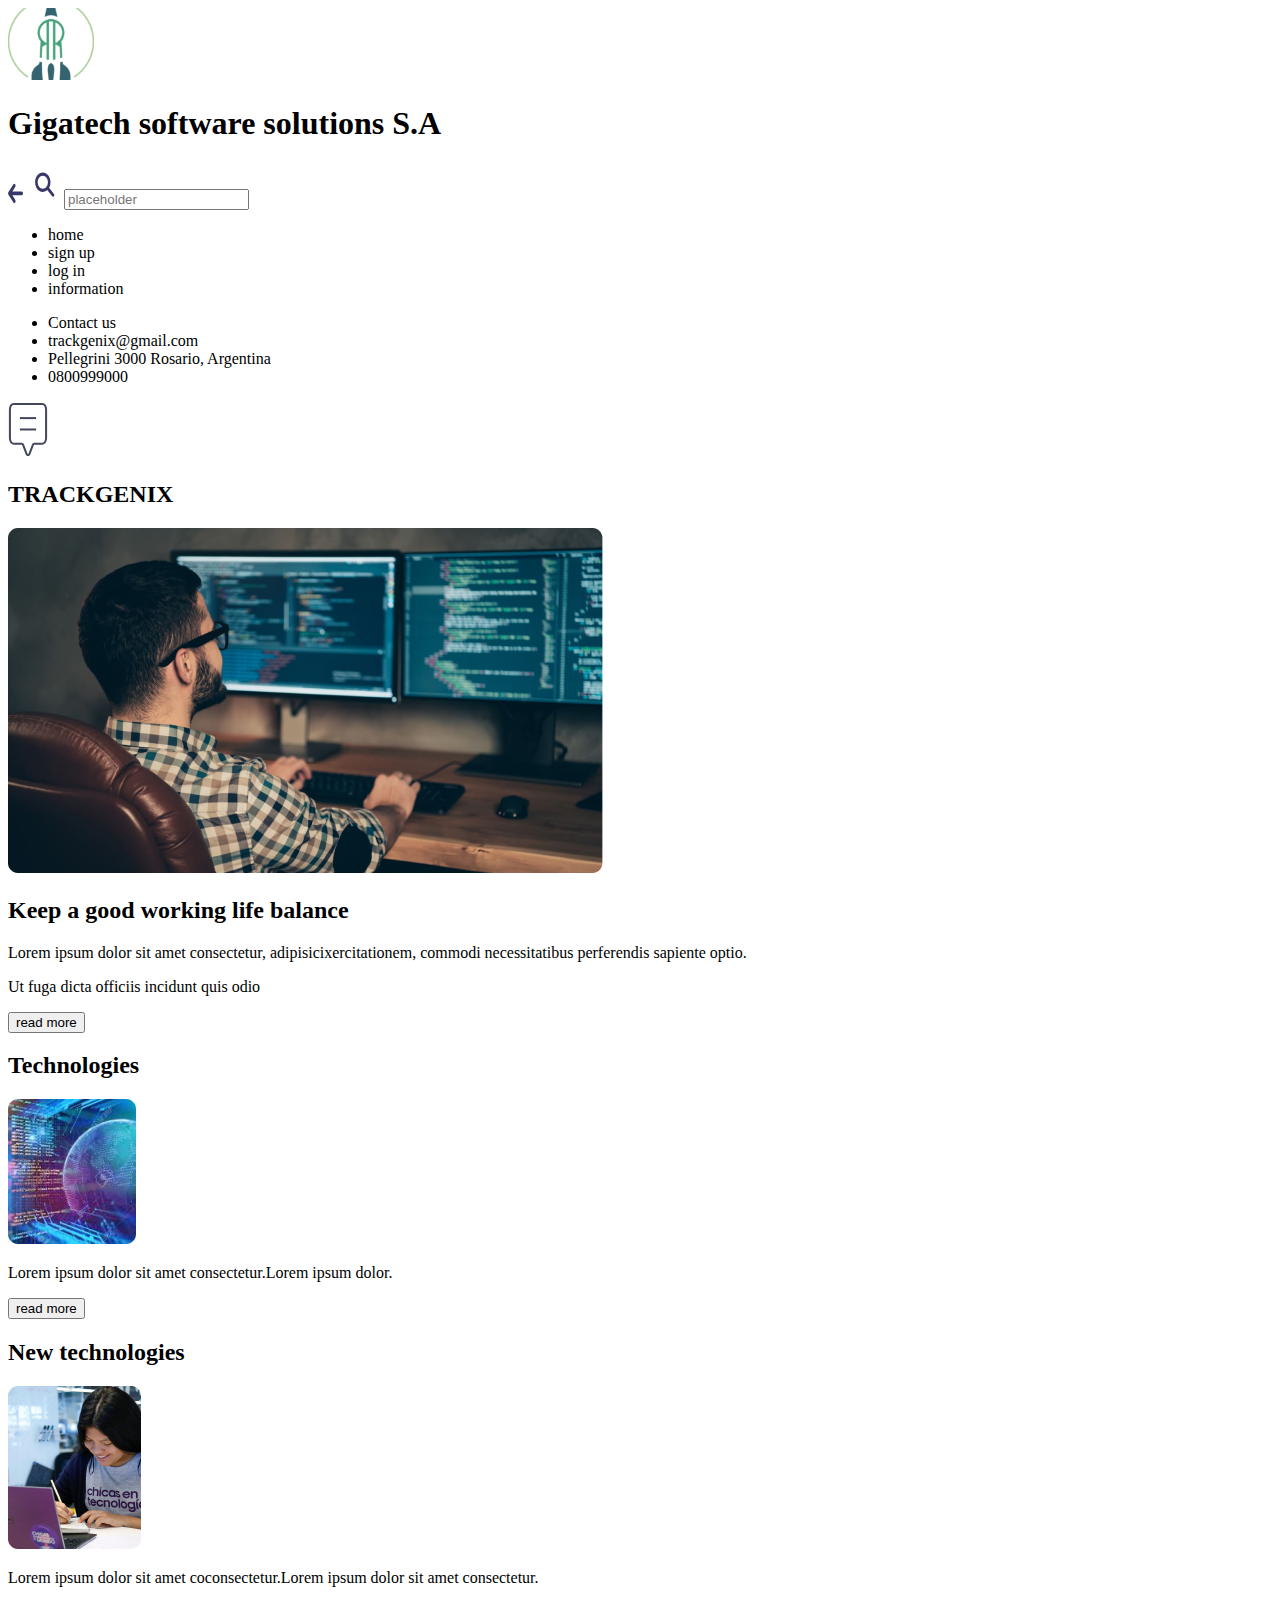
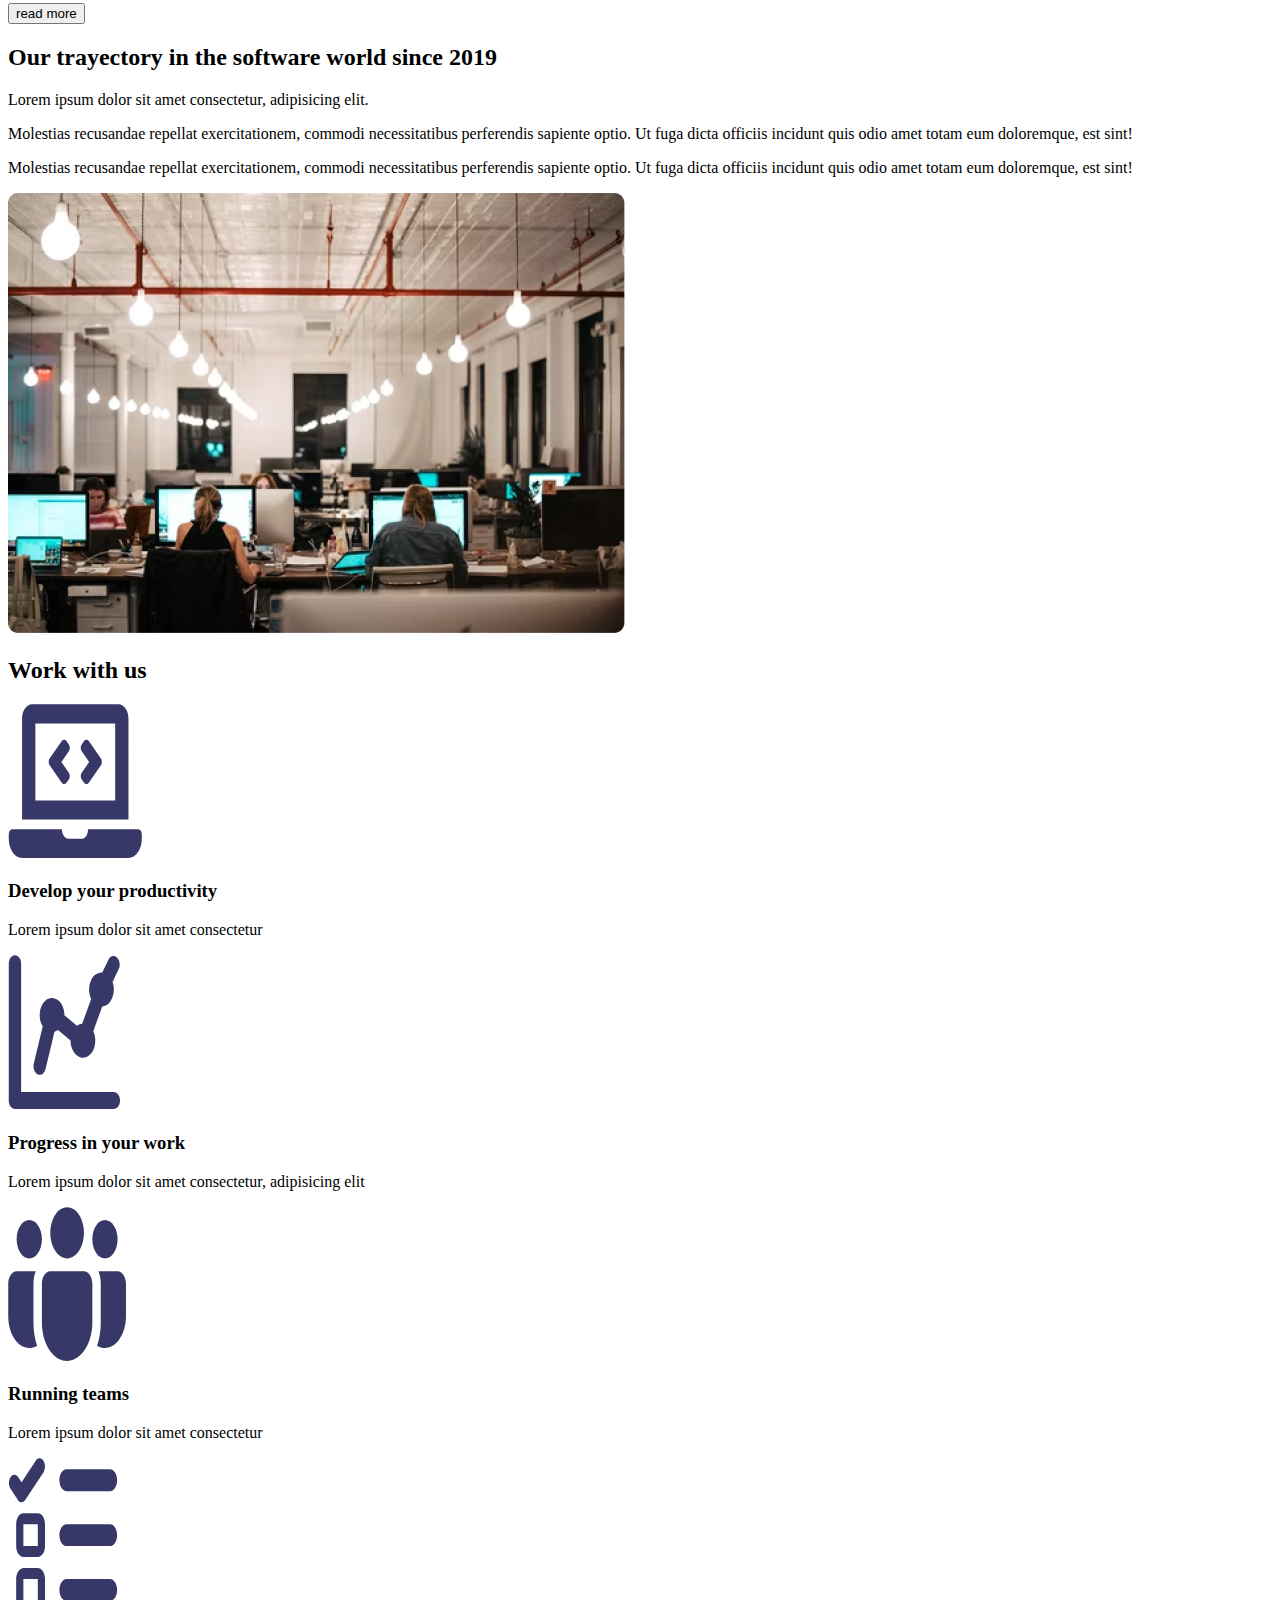
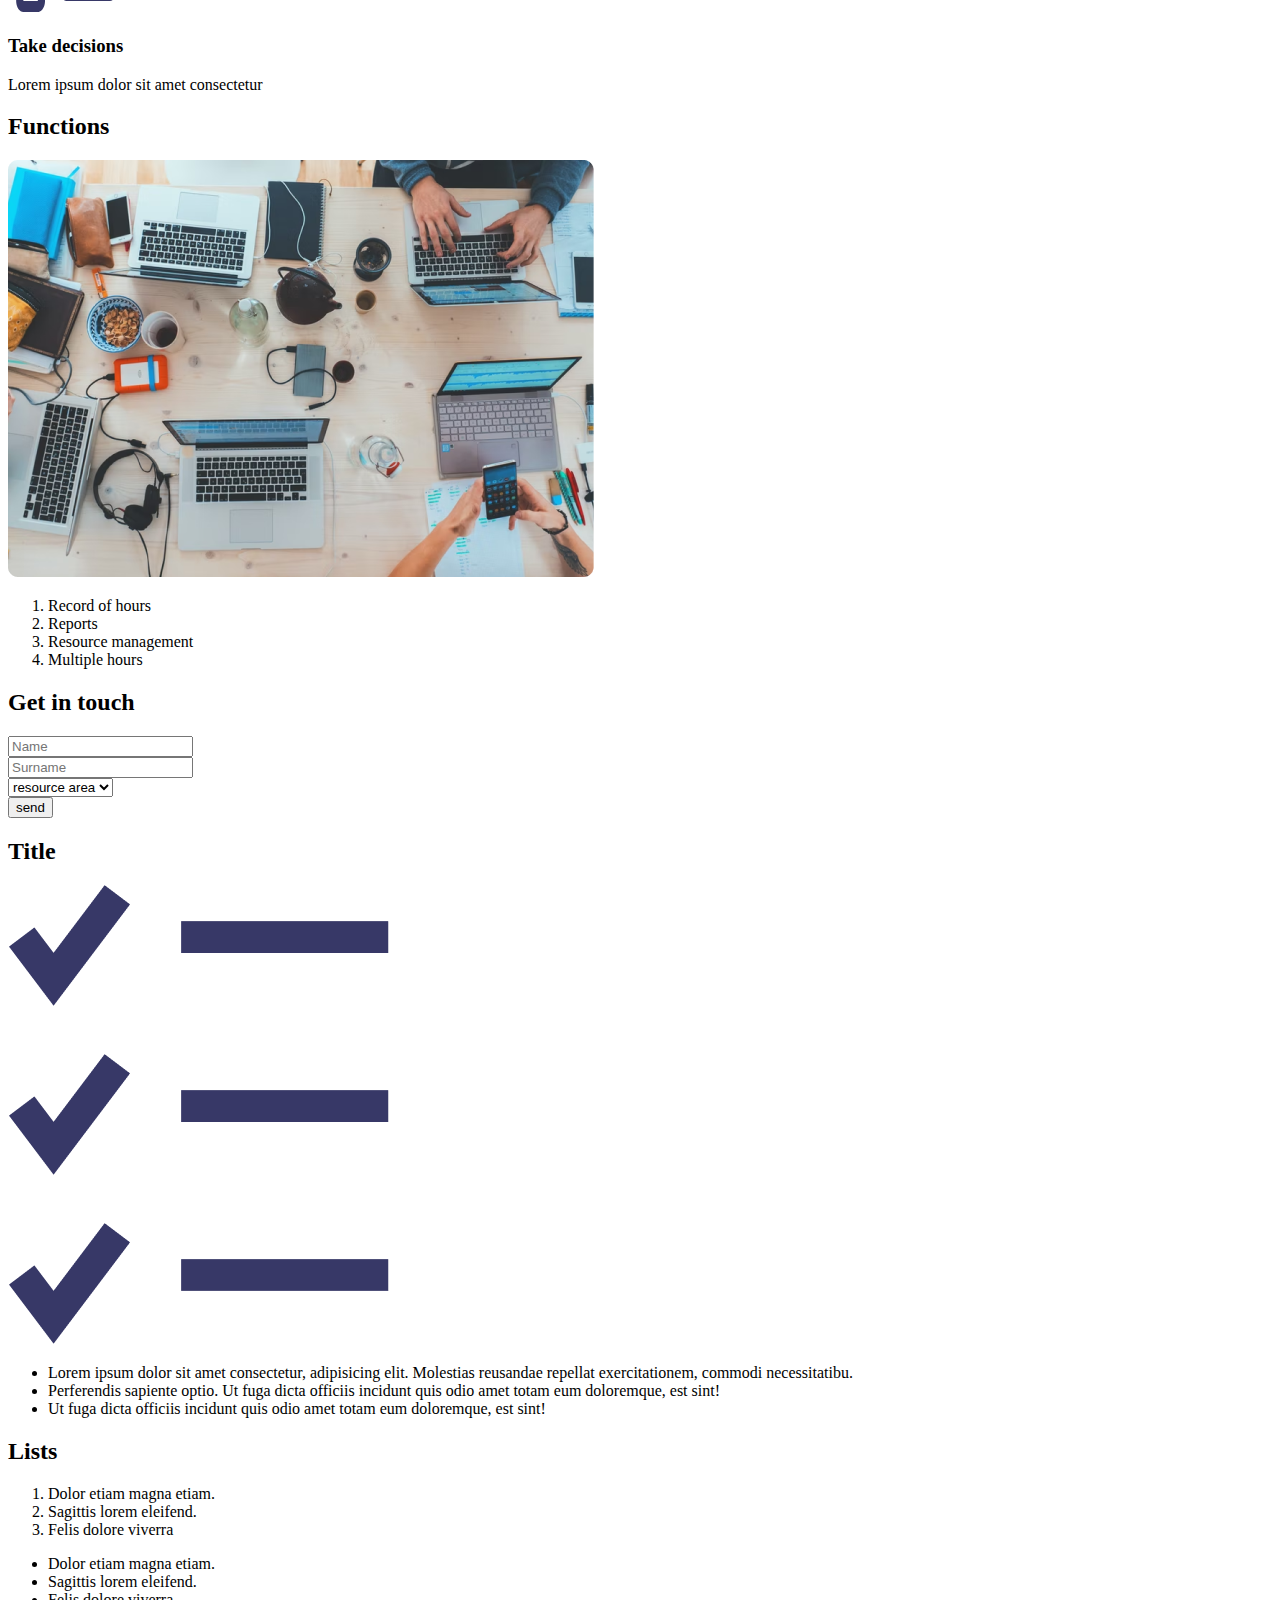
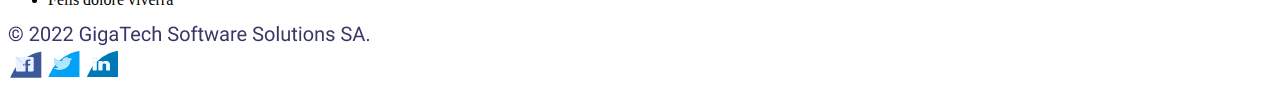
<file: Semana-01/Index.html>
<!DOCTYPE html>
<html lang="en">
<head>
    <meta charset="UTF-8">
    <meta http-equiv="X-UA-Compatible" content="IE=edge">
    <meta name="description" content="Trackgenix app landing page">
    <title>TRACKGENIX</title>
</head>
<body>
    <div>
        <img src="Assets/Logo-1.svg" alt="Gigatech logo">
        <header><H1>Gigatech software solutions S.A</H1>
        </header>        
    </div>
    <aside>
        <img src="Assets/Icon6 - html.svg" alt="Arrow icon">
        <img src="Assets/Icon7 - html.svg" alt="Search icon">
        <input type="text" placeholder="placeholder">
        <div>
            <ul>
                <li>home</li>
                <li>sign up</li>
                <li>log in</li>
                <li>information</li>
            </ul>
        </div>
        <div>
            <ul>
                <li>Contact us</li>
                <li>trackgenix@gmail.com</li>
                <li>Pellegrini 3000 Rosario, Argentina</li>
                <li>0800999000</li>
            </ul>
        </div>
    </aside> 
    <img src="Assets/Icon8 - html.svg" alt="Message icon">
    <h2>TRACKGENIX</h2>
    <main>
        <section>
            <img src="Assets/IMG-1- html.png" alt="Man programming image">
            <h2>Keep a good working life balance</h2>
            <p>Lorem ipsum dolor sit amet consectetur, adipisicixercitationem, commodi necessitatibus perferendis sapiente optio.</p>
            <p>Ut fuga dicta officiis incidunt quis odio</p>
            <button>read more</button>
            <div>
                <span>
                    <h2>Technologies</h2>
                    <img src="Assets/IMG2- html.png" alt="Digital world image">
                    <p>Lorem ipsum dolor sit amet consectetur.Lorem ipsum dolor.</p>
                    <button>read more</button>
                </span>
                <span>
                    <h2>New technologies</h2>
                    <img src="Assets/IMG3- html.png" alt="Girl working image">
                    <p>Lorem ipsum dolor sit amet coconsectetur.Lorem ipsum dolor sit amet consectetur.</p>
                    <button>read more</button>
                </span>
            </div>
        </section>
        <section>
                <h2>Our trayectory in the software world since 2019</h2>
                <p>Lorem ipsum dolor sit amet consectetur, adipisicing elit.</p>
                <p>Molestias recusandae repellat exercitationem, commodi necessitatibus perferendis sapiente optio. Ut fuga dicta officiis incidunt quis odio amet totam eum doloremque, est sint!</p>
                <p>Molestias recusandae repellat exercitationem, commodi necessitatibus perferendis sapiente optio. Ut fuga dicta officiis incidunt quis odio amet totam eum doloremque, est sint!</p>
                <img src="Assets/IMG4- html.png" alt="Working place image"> 
        </section>
        <section>
            <h2>Work with us</h2>
                    <span>
                        <img src="Assets/Icon2 - html.svg" alt="Computer icon">
                        <h3>Develop your productivity</h3>                    
                        <p>Lorem ipsum dolor sit amet consectetur</p>
                        <img src="Assets/icon3 - html.svg" alt="Progress icon">
                        <h3>Progress in your work</h3>
                        <p>Lorem ipsum dolor sit amet consectetur, adipisicing elit</p>
                    </span>
                    <span>
                        <img src="Assets/icon4 - html.svg" alt="Team icon">
                        <h3>Running teams</h3>
                        <p>Lorem ipsum dolor sit amet consectetur</p>
                        <img src="Assets/Icon5 - html.svg" alt="List icon">
                        <h3>Take decisions</h3>
                        <p>Lorem ipsum dolor sit amet consectetur</p>
                    </span>
        </section>
        <section>
            <h2>Functions</h2>
            <span>
                <img src="Assets/IMG5- html.png" alt="Work meeting image">
            </span>
            <span>
                <ol>
                    <li>Record of hours</li>
                    <li>Reports</li>
                    <li>Resource management</li>
                    <li>Multiple hours</li>
                </ol>
            </span>
        </section>
        <section>
            <h2>Get in touch</h2>
        </section>
        <section>
            <div>
                <input type="text" placeholder="Name">
            </div>
            <div>
                <input type="text" placeholder="Surname">
            </div>
            <div>
                <label for="resource area"></label>
                <select>
                    <option value="resource area">resource area</option>
                </select>
            </div>
                <button>send</button>
        </section>
        <section>
            <h2>Title</h2>
            <span>
                <div>
                    <img src="Assets/IMG6- html.png" alt="IMG6- html.png">
                </div>
            </span>
            <span>
                <ul>
                    <li>Lorem ipsum dolor sit amet consectetur, adipisicing elit.
                        Molestias reusandae repellat exercitationem, commodi necessitatibu.</li>
                    <li>Perferendis sapiente optio. Ut fuga dicta officiis incidunt quis
                        odio amet totam eum doloremque, est sint!</li>
                    <li>Ut fuga dicta officiis incidunt quis odio amet totam eum doloremque, est sint!</li>                  
                </ul>
            </span>
        </section>
        <section>
            <h2>Lists</h2>
            <span>
                <ol>
                    <li>Dolor etiam magna etiam.</li>
                    <li>Sagittis lorem eleifend.</li>
                    <li>Felis dolore viverra</li>
                </ol>
            </span>
            <span>
                <ul>
                    <li>Dolor etiam magna etiam.</li>
                    <li>Sagittis lorem eleifend.</li>
                    <li>Felis dolore viverra</li>
                </ul>
            </span>
        </section>
    </main>
</body>
<footer>
    <img src="Assets/IMG8- html.png" alt="Gigatech logo">
    <div>
        <img src="Assets/Icon9 - html.svg" alt="Facebook icon">
        <img src="Assets/Icon10 - html.svg" alt="Twitter icon">
        <img src="Assets/Icon11 - html.svg" alt="Linkedin icon">
    </div>
</footer> 
</html>
</file>
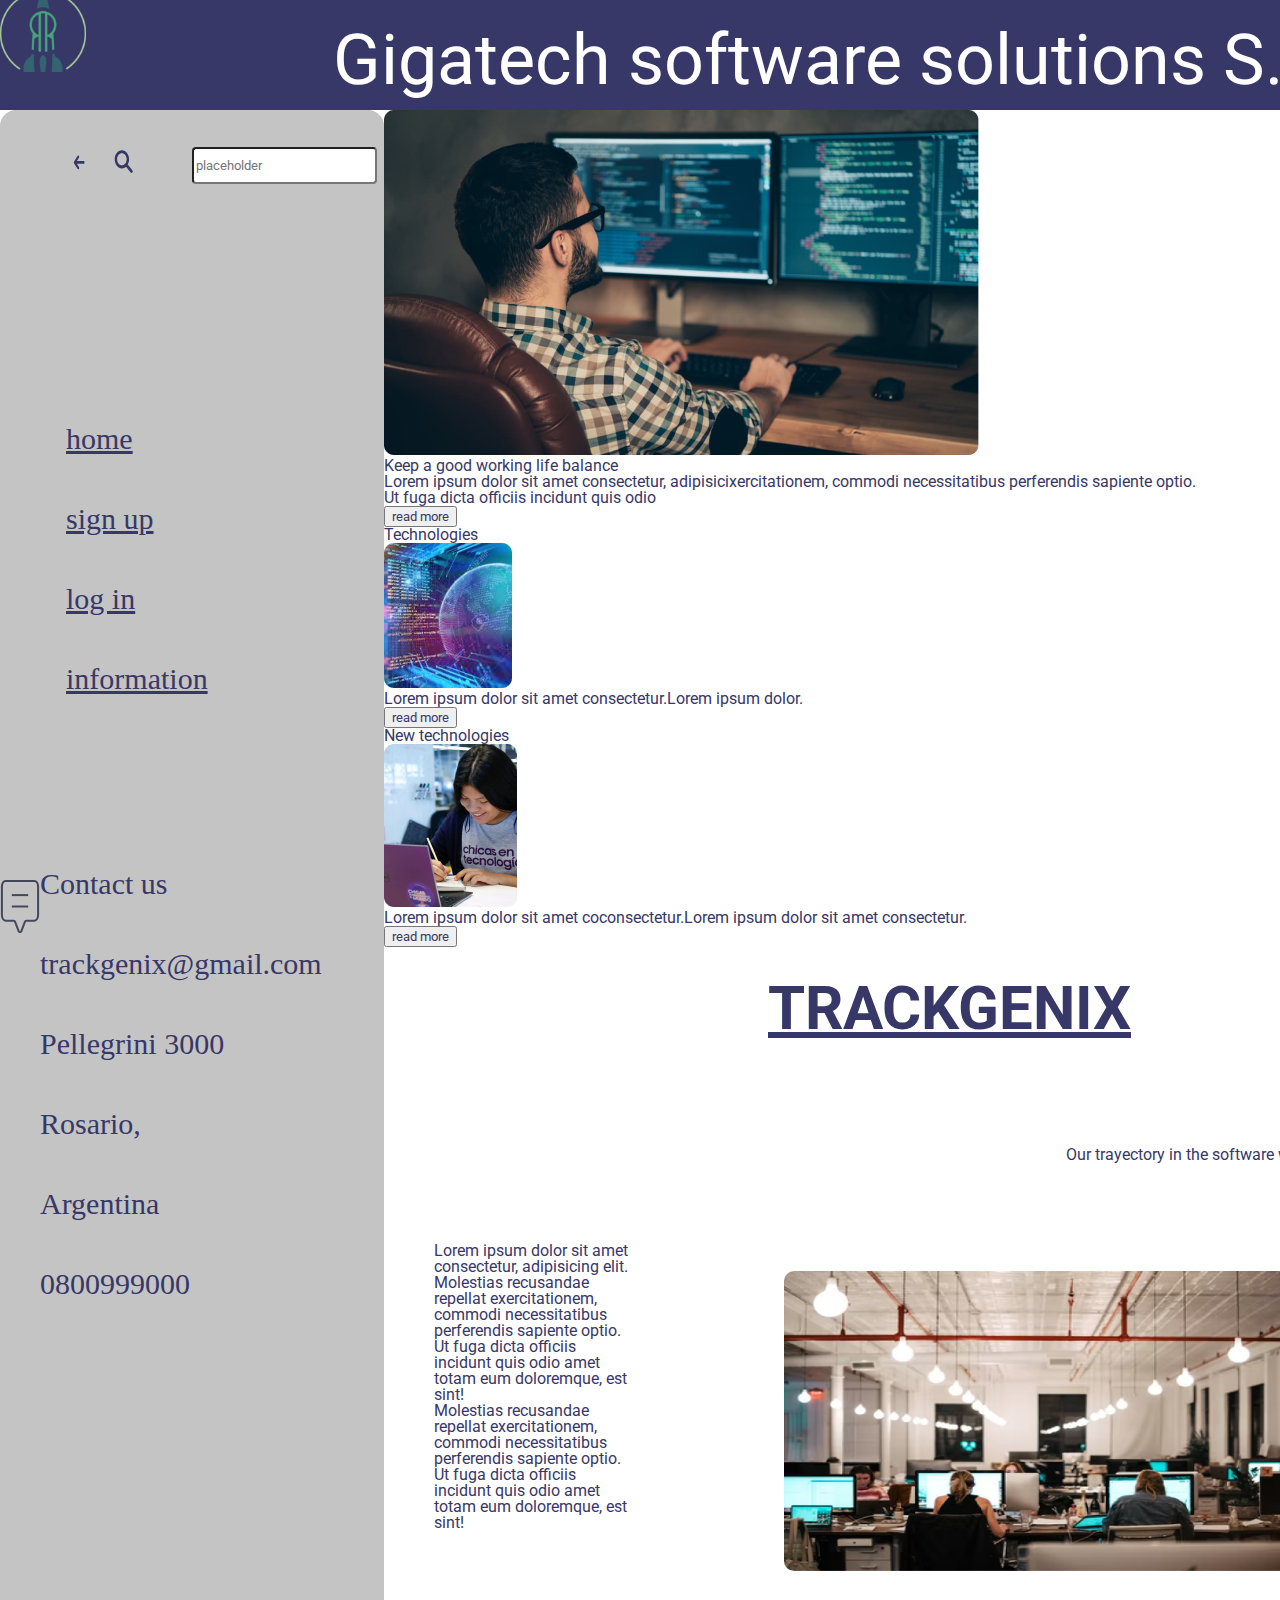
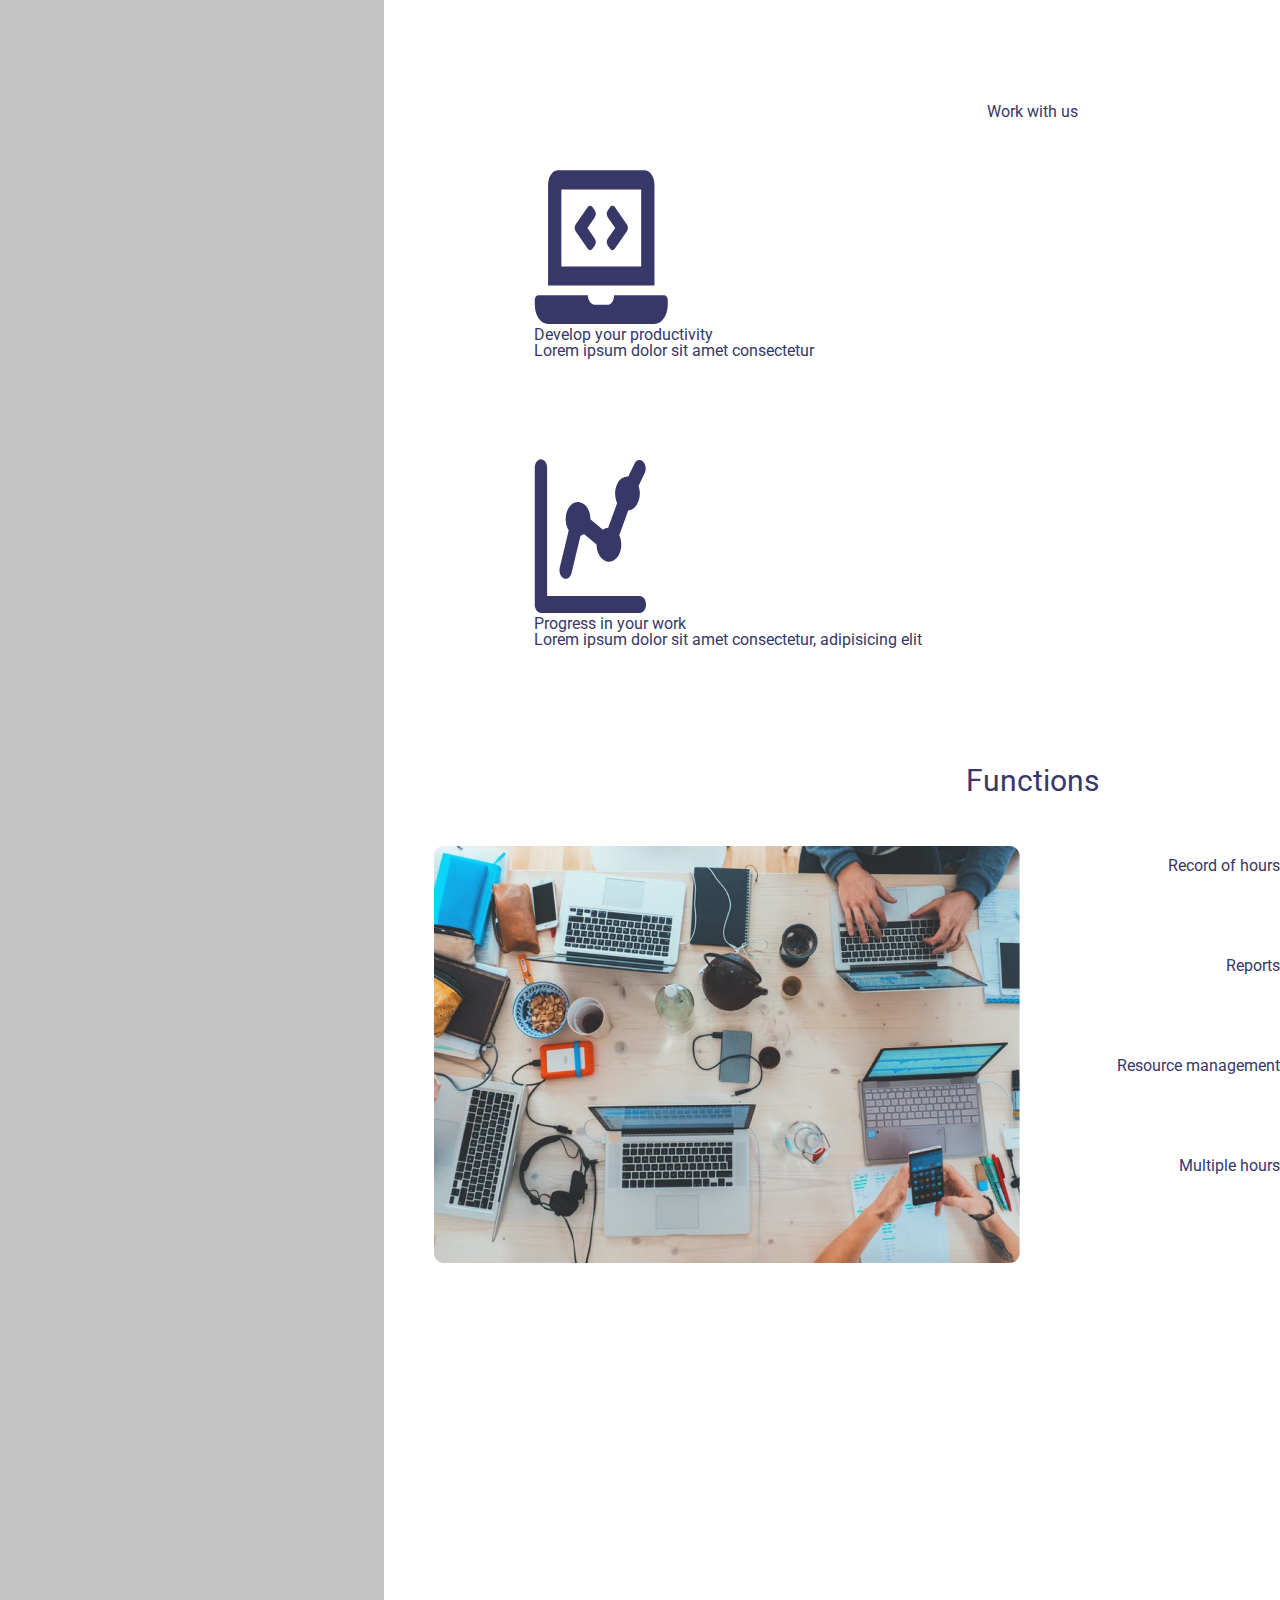
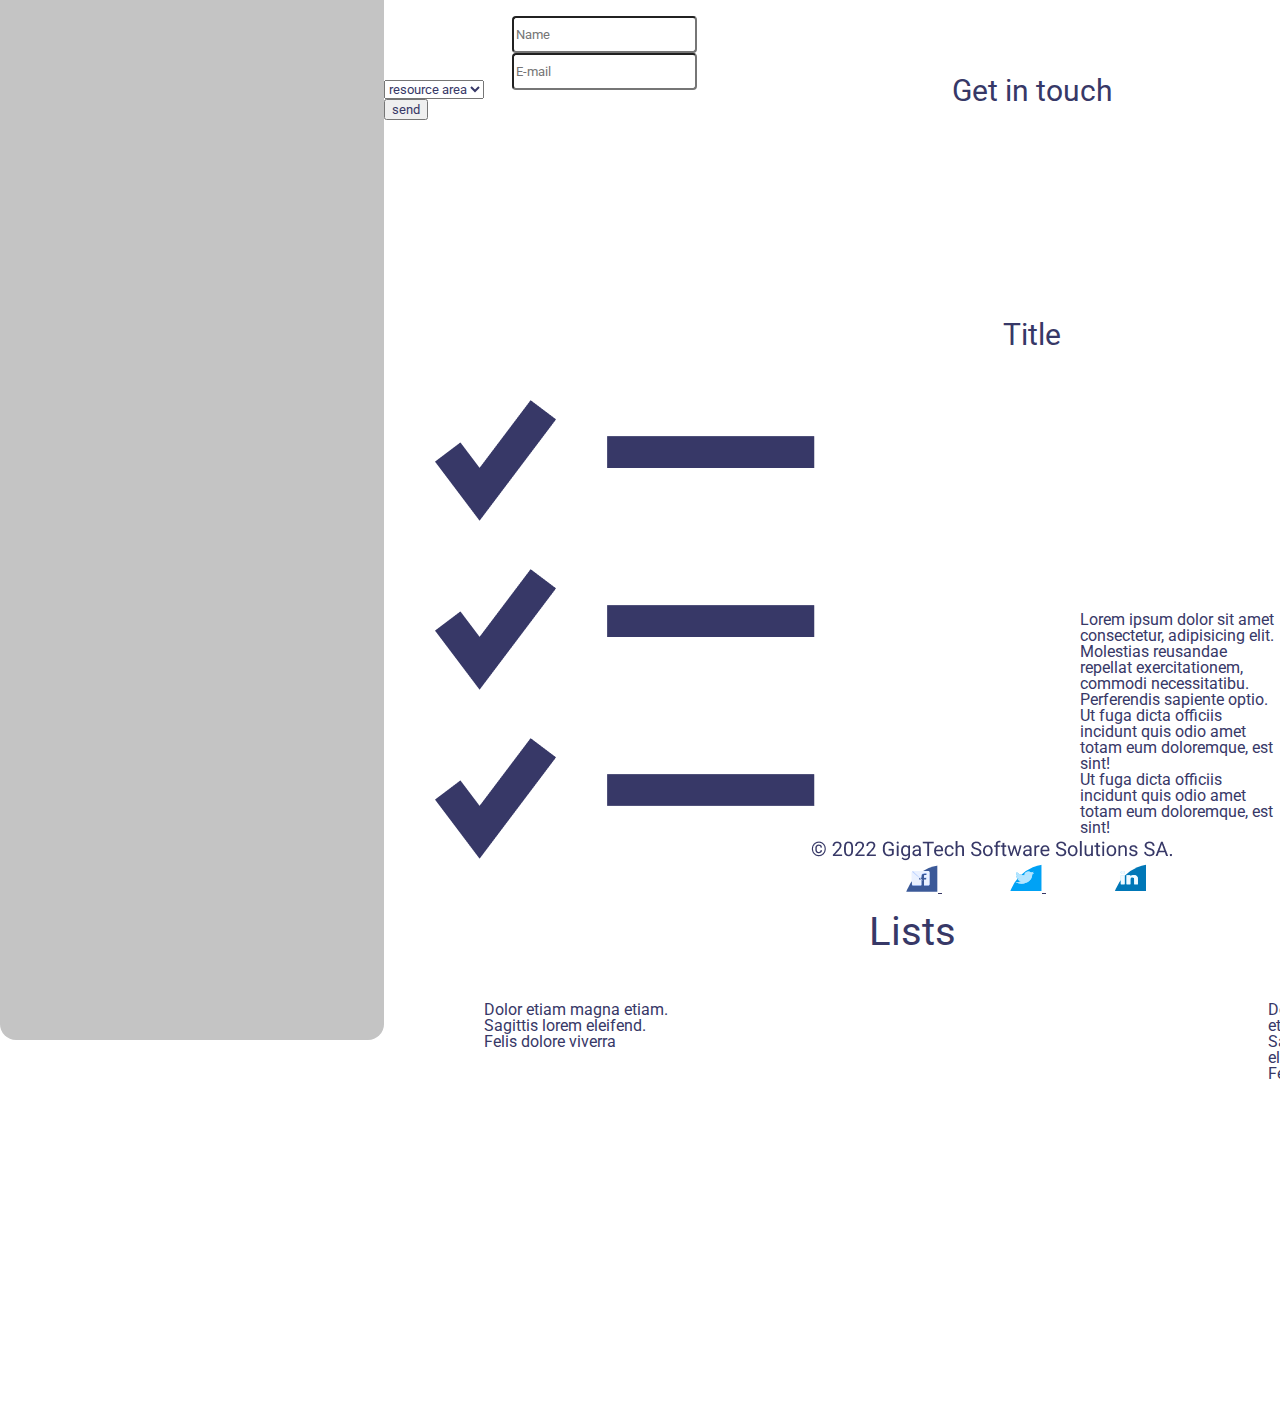
<file: Semana-02/Index.html>
<!DOCTYPE html>
<html lang="en">
    <head>
        <meta charset="UTF-8">
        <meta http-equiv="X-UA-Compatible" content="IE=edge">
        <meta name="description" content="Trackgenix app landing page">
        <link rel="stylesheet" href="css/reset.css">
        <link rel="stylesheet" href="css/Style.css">
        <link rel="preconnect" href="https://fonts.googleapis.com/">
        <link rel="preconnect" href="https://fonts.gstatic.com/">   
        <link rel="preconnect" href="https://fonts.googleapis.com/css2?family=">
        <link href="https://fonts.googleapis.com/css2?family=roboto:wght@400;500;700&display=swap" rel="stylesheet">     
        <title>TRACKGENIX</title>
    </head>
    <body>
        <div>
            <header>
                <img src="Assets/Logo-1.svg" alt="Gigatech logo">
                <h1>Gigatech software solutions S.A</h1>
            </header>        
        </div>
        <aside>
            <img class="arrow" src="Assets/Icon6 - html.svg" alt="Arrow icon">
            <img class="search" src="Assets/Icon7 - html.svg" alt="Search icon">
            <input type="text" placeholder="placeholder">
            <div class="navigation">
                <nav>
                    <div><a href="#">home</a></div> 
                    <div><a href="#">sign up</a></div> 
                    <div><a href="#">log in</a></div>
                    <div><a href="#">information</a></div>    
                </nav>
            </div>
            <div>
                <ul>
                    <li>Contact us</li>
                    <li>trackgenix@gmail.com</li>
                    <li>Pellegrini 3000 Rosario, Argentina</li>
                    <li>0800999000</li>
                </ul>
            </div>
            <div>
                <img class="icon" src="Assets/Icon8 - html.svg" alt="Message icon">
                <h2 class="title">TRACKGENIX</h2>
            </div>
        </aside> 
        <main>
            <section>
                <div id="programming">
                    <img src="Assets/IMG-1- html.png" alt="Man programming image">
                    <h2>Keep a good working life balance</h2>
                    <p>Lorem ipsum dolor sit amet consectetur, adipisicixercitationem, commodi necessitatibus
                    perferendis sapiente optio.</p>
                    <p>Ut fuga dicta officiis incidunt quis odio</p>
                    <button>read more</button>
                </div>
                <div>
                    <div class="technologies">
                        <h2>Technologies</h2>
                        <img src="Assets/IMG2- html.png" alt="Digital world image">
                        <p>Lorem ipsum dolor sit amet consectetur.Lorem ipsum dolor.</p>
                        <button>read more</button>
                    </div>
                    <div class="new-technologies">
                        <h2>New technologies</h2>
                        <img src="Assets/IMG3- html.png" alt="Girl working image">
                        <p>Lorem ipsum dolor sit amet coconsectetur.Lorem ipsum dolor sit amet consectetur.</p>
                        <button>read more</button>
                    </div>
                </div>
            </section>
            <section id="section-trayectory">
                    <h2>Our trayectory in the software world since 2019</h2>
                    <p>Lorem ipsum dolor sit amet consectetur, adipisicing elit.</p>
                    <p>Molestias recusandae repellat exercitationem, commodi necessitatibus perferendis sapiente optio.
                        Ut fuga dicta officiis incidunt quis odio amet totam eum doloremque, est sint!</p>
                    <p>Molestias recusandae repellat exercitationem, commodi necessitatibus perferendis sapiente optio. 
                        Ut fuga dicta officiis incidunt quis odio amet totam eum doloremque, est sint!</p>
                    <img src="Assets/IMG4- html.png" alt="Working place image"> 
            </section>
            <section id="work">
                <h2>Work with us</h2>
                <div class="productivity">
                    <img src="Assets/Icon2 - html.svg" alt="Computer icon">
                    <h3>Develop your productivity</h3>                    
                    <p>Lorem ipsum dolor sit amet consectetur</p>
                </div>
                <div class="progress">
                    <img src="Assets/icon3 - html.svg" alt="Progress icon">
                    <h3>Progress in your work</h3>
                    <p>Lorem ipsum dolor sit amet consectetur, adipisicing elit</p>
                </div>
                <div class="teams">
                    <img src="Assets/icon4 - html.svg" alt="Team icon">
                    <h3>Running teams</h3>
                    <p>Lorem ipsum dolor sit amet consectetur</p>
                </div>
                <div class="decisions">
                    <img src="Assets/Icon5 - html.svg" alt="List icon">
                    <h3>Take decisions</h3>
                    <p>Lorem ipsum dolor sit amet consectetur</p>
                </div>
            </section>
            <section id="functions">
                <h2>Functions</h2>
                <div>
                    <img src="Assets/IMG5- html.png" alt="Work meeting image">
                </div>
                <div>
                    <ol>
                        <li>Record of hours</li>
                        <li>Reports</li>
                        <li>Resource management</li>
                        <li>Multiple hours</li>
                    </ol>
                </div>
            </section>
            <section id="touch">
                <h2>Get in touch</h2>            
                <form id="complete">
            </section>
                <div>
                    <input type="text" placeholder="Name">
                </div>
                <div class="e-mail">
                    <input type="text" placeholder="E-mail">
                </div>
                <div>
                    <label for="resource area"></label>
                    <select>
                        <option value="resource area">resource area</option>
                    </select>
                </div>
                    <button>send</button>
            </form>
            <section id="title">
                <h2>Title</h2>
                <div>
                    <div>
                        <img src="Assets/IMG6- html.png" alt="IMG6- html.png">
                    </div>
                </div>
                <div>
                    <ul>
                        <li>Lorem ipsum dolor sit amet consectetur, adipisicing elit.
                            Molestias reusandae repellat exercitationem, commodi necessitatibu.</li>
                        <li>Perferendis sapiente optio. Ut fuga dicta officiis incidunt quis
                            odio amet totam eum doloremque, est sint!</li>
                        <li>Ut fuga dicta officiis incidunt quis odio amet totam eum doloremque, est sint!</li>                  
                    </ul>
                </div>
            </section>
            <section id="lists">
                <h2>Lists</h2>
                <div>
                    <ol>
                        <li>Dolor etiam magna etiam.</li>
                        <li>Sagittis lorem eleifend.</li>
                        <li>Felis dolore viverra</li>
                    </ol>
                </span>
                <span>
                    <ul>
                        <li>Dolor etiam magna etiam.</li>
                        <li>Sagittis lorem eleifend.</li>
                        <li>Felis dolore viverra</li>
                    </ul>
                </div>
            </section>
        </main>
            <footer>
            <img src="Assets/IMG8- html.png" alt="Gigatech logo">
            <div>
                <a href="#">
                    <img src="Assets/Icon9 - html.svg" alt="Facebook icon">
                </a>
                <a href="#">
                    <img src="Assets/Icon10 - html.svg" alt="Twitter icon">
                </a>
                <a href="#">
                    <img src="Assets/Icon11 - html.svg" alt="Linkedin icon">
                </a>
            </div>
        </footer>
    </body>
</html>
</file>
<file: Semana-02/css/Style.css>
* {
    background-color: ffffff;
    font-family: "roboto";
    color: #373867;
}
body{
    float: right;
    width: 100%;
    height: 100%;
}
main{
    float: right;
    width: 70%;
    left: 370px;
    top: 110px;
    height: 100%;
}
header{
    background-color: #373867;
    width: 100%;
    height: 110px;
    margin-left: 0px;
    margin-top: 0px;
}
h1{
    color: white;
    position: absolute;
    width: 1062px;
    height: 59px;
    margin-top: -50px;
    margin-left: 300px;
    text-align: center;
    font-family: "roboto";
    font-size: 70px;
    font-weight: 700px;
    font-style: bold;
}
aside{
    float: left;
    position: absolute;
    background-color: #c4c4c4;
    font-size: 30px;
    line-height: 80px;
    width: 30%;
    height: 4130px;
    margin-top: 0px;
    margin-left: 0px;
    border-radius: 16px
}
input{
    position: relative;
    width: 177px;
    height: 31px;
    top: 10px;
    left: 128px;
    border-radius: 4px;
    padding: 10px, 12px, 10px, 12px;
}
.arrow{
    position: relative;
    width: 19px;
    height: 15px;
    top: 10px;
    left: 70px;
}
.search{
    position: relative;
    width: 30px;
    height: 38px;
    top: 20px;
    left: 81px;

}
nav{
    display: inline-flexbox;
    width: 302px;
    height: 45px;
    margin-left: 0px;
    margin-top: 209px;
}
a{
    width: 302px;
    height: 45px;
    margin-top: 209px;
    margin-left: 66px;
}
ul{
    width: 212px;
    height: 35px;
    margin-top: 400px;
    margin-left: 40px;
}

.title{
    text-align: center;
    width: 499px;
    height: 80px;
    margin-top: 10px;
    margin-left: 700px;
    text-align: center;
    font-family: roboto, sans serif;
    font-style: normal;
    font-size: 60px;
    font-weight: 700;
    line-height: 70px;
    text-decoration: underline
}
h2{
    color: #373867;
    font-style: bold;
}
#box-1 {
    position: relative;
    bottom: 800px;
    left: 20px;
    width: 40%;
    display: block;
}
#box-1 img{
    position: relative;
    top: 800px;
}
#box-1 h2{
    position: relative;
    top: 820px;
    font-family: "roboto, sans serif";
    font-style: bold;
}
#box-1 p{
    position: relative;
    top: 850px;
    font-family: "roboto, sans serif";
    color: #373867;
}
#box-1 button{
    position: relative;
    top: 870px;
    left: 250px;
    border-bottom: solid 1px grey;
}
#box-2{
    position: relative;
    float: right;
    width: 30%;
    bottom: 1150px;
    display: block;
}
#box-2 h2{
    position: relative;
    top: 700px;
    left: 150px;
}
#box-2 img{
    position: relative;
    top: 680px;
}
#box-2 p{
    position: relative;
    top: 600px;
    left: 150px;
    width: 100px;
}
#box-2 button{
    position: relative;
    top: 620px;
    left: 220px;
    border-bottom: solid 1px grey;
}
#box-3{
    position: relative;
    display: block;
    float: right;
    width: 30%;
    bottom: 1000px;
}
#box-3 h2{
    position: relative;
    top: 750px;
    left: 440px;
}
#box-3 img{
    position: relative;
    top: 730px;
    left: 280px;
}
#box-3 p{
    position: relative;
    top: 630px;
    left: 440px;
    width: 100px;
}
#box-3 button{
    position: relative;
    top: 650px;
    left: 510px;
    border-bottom: solid 1px grey;
}

#section-trayectory{
    position: relative;
    display: block;
    bottom: 1500px;
}
#section-trayectory h2{
    position: relative;
    text-align: center;
    top: 1700px;
    left: 400px;
}
#section-trayectory p{
    position: relative;
    text-align: left;
    width: 200px;
    top: 1780px;
    left: 50px;
}
#section-trayectory img{
    position: relative;
    top: 1520px;
    left: 400px;
    width: 550px;
    height: 300px;
    border-radius: 10px;
}
#work{
position: relative;
display: block;
bottom: 200px;
}
#work h2{
    position: relative;
    text-align: center;
    top: 350px;
    left: 200px;
    }
.productivity{
    position: relative;
    top: 400px;
    left: 150px;
}
.progress{
    position: relative;
    top: 500px;
    left: 150px;
}
.teams{
    position: relative;
    top: 20px;
    left: 900px;
}
.decisions{
    position: relative;
    top: 120px;
    left: 900px;
}
#functions{
    position: relative;
    display: block;
    bottom: 10px;
}
#functions h2{
    position: relative;
    text-align: center;
    font-size: 30px;
    top: 50px;
    left: 200px;
}
#functions img{
    position: relative;
    top: 100px;
    left: 50px;
}
#functions ol{
    text-align: right;
    position: relative;
    line-height: 100px;
    top: -350px;
}
#touch{
    position: relative;
    display: block;
    bottom: 350px;
}
#touch h2{
    position: relative;
    text-align: center;
    font-size: 30px;
    top: 450px;
    left: 200px;
}
#complete{
    position: relative;
    display: block;
}
#complete input{
    top: 150px;
    left: 100px;
    width: 789px;
}
#complete option{
    position: relative;
    top: 100px;
    left: 100px;
    width: 789px;
}
#complete button{
    position: relative;
    width: 162px;
    height: 49px;
    top: 150px;
    left: 900px;
}
#title{
    position: relative;
    display: block;
    bottom: 300px;
}
#title h2{
    position: relative;
    text-align: center;
    font-size: 30px;
    top: 500px;
    left: 200px;
}
#title img{
    position: relative;
    top: 550px;
    left: 50px;
}
#title ul{
    float: right;
    position: relative;
    top: -100px;
    bottom: 1000px;
    width: 200px;
    height: 800px;
}
#lists{
    position: relative;
    display: block;
    bottom: 100px;
}
#lists h2{
    position: relative;
    top: 400px;
    text-align: center;
    left: 200px;
    font-size: 40px;
    font-style: bold;
}
#lists ol{
    position: relative;
    float: left;
    top: 50px;
    left: 100px;
    margin-bottom: 100px;
}
#lists ul{
    position: relative;
    top: 50px;
    left: 700px;
    width: 300px;
}
footer{
    position: relative;
    text-align: center;
    top: 3930px;
    left: 800px;
}
</file>
